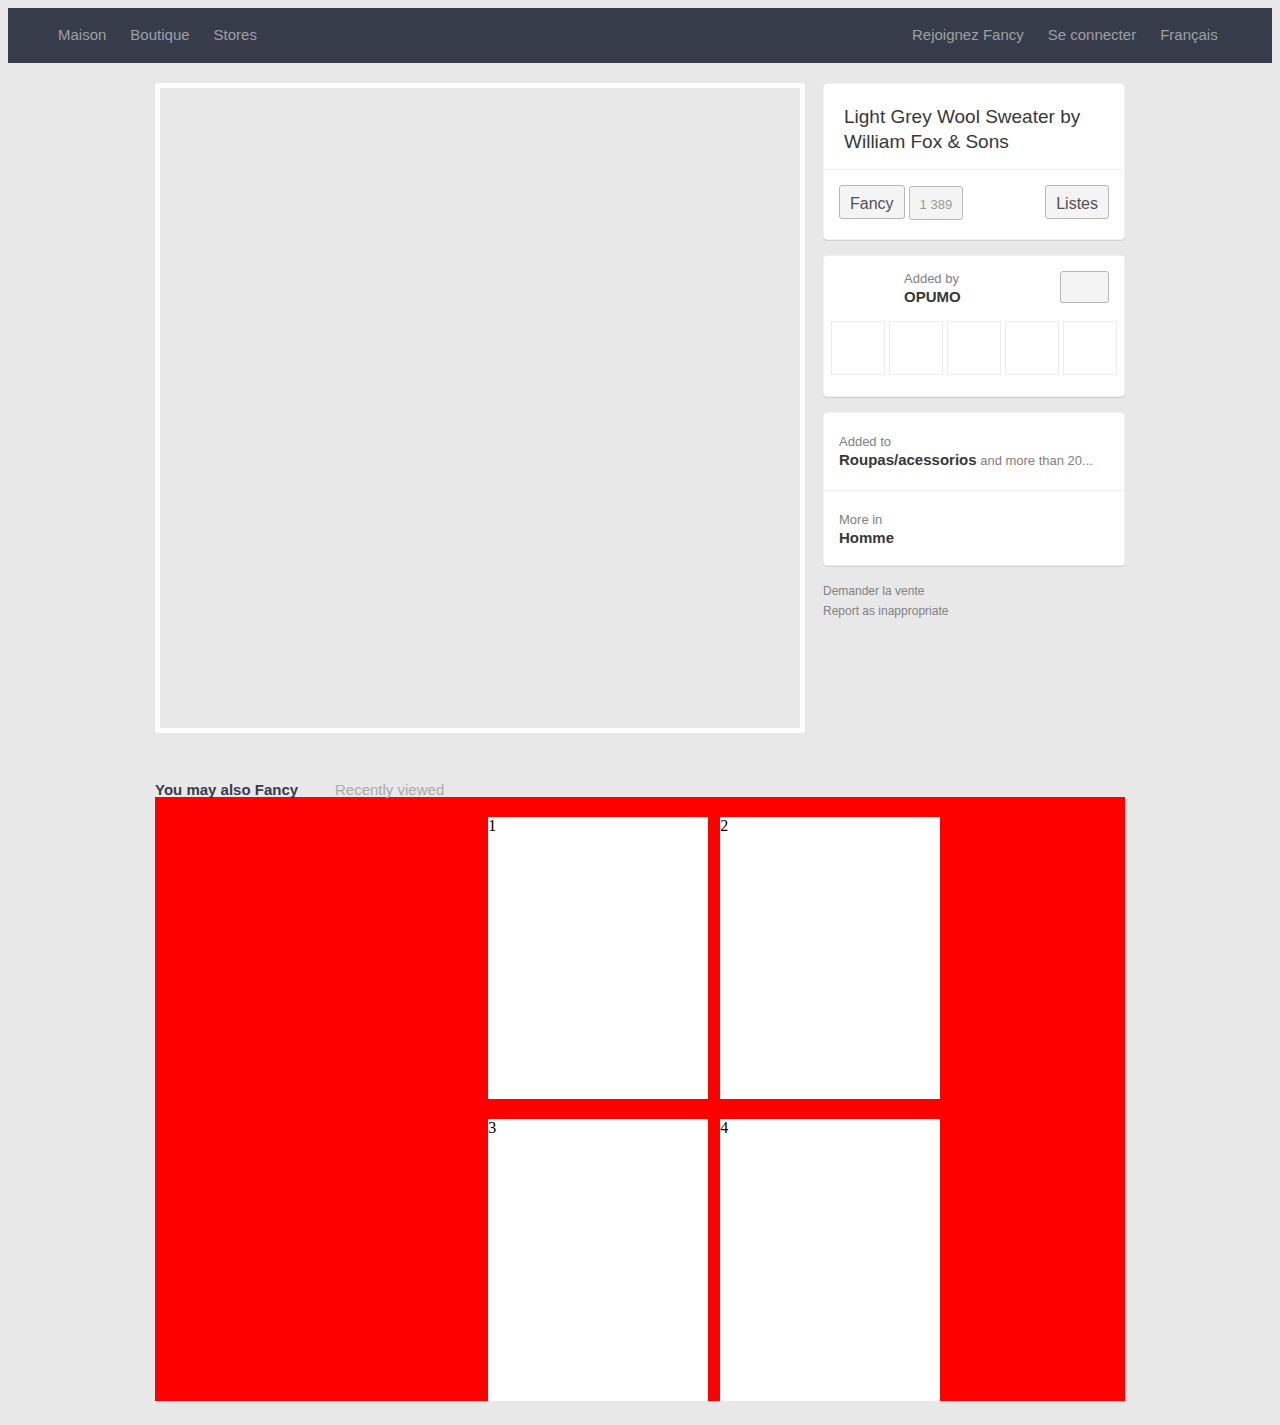
<file: index.html>
<!DOCTYPE html>

<html>
    
    <head>
        <link rel="stylesheet" href="fancy.css" type="text/css" />
        <meta charset="UTF-8">
    </head>

<html>

<header>
  
  <div class="header_left">
    
    <ul>
      <li> Maison </li>
      <li> Boutique </li>
      <li> Stores </li>
    </ul>
    
  </div>
  
  <div class="header_right">
    
    <ul>
      <li> Rejoignez Fancy </li>
      <li> Se connecter </li>
      <li> Français </li>
    </ul>
    
  </div>
  
</header>

<body>
  
  <div class="content_main">
  
  <div class="photo_expo">
  </div>
  
 <div class="info_right">
  
 <div class="info_box">
   
   <div class="info_box_title">
     Light Grey Wool Sweater by<br>
       William Fox & Sons
   </div>
  
   <div class="button_box">
     
     <a href="#" class="button_fancy"> Fancy
     </a>
     
     <a href="#" class="button_number"> 1 389
     </a>
     
     <a href="#" class="button_fancy listes"> Listes
     </a>
     
   </div>
   
 </div> <!--fin div info_box !-->
  
 <div class="added_box">
   
   <a href="https://fancy.com/OPUMO">
     
     <div class="user_pic">
     </div>
     
     <div class="user_added">
       Added by <br>
       <h2>OPUMO</h2>
     </div>
     
   </a>
   
   <a href="#" class="button_fancy add_user">
   </a>
   
   <ul class="other">
     
     <li>
       <a href="http://fancy.com/things/1107604840298582743/Common-Projects-Black-Achilles-Three-Strap-Sneakers" class="other1" target"_blank";></a>
     </li>
     
     <li>
       <a href="http://fancy.com/things/1107600067642004141/Folk-Navy-Mac" class="other2" target"_blank"></a>
     </li>
     
     <li>
       <a href="http://fancy.com/things/1107597896519258775/Monitaly-Navy-Vancloth-Triple-Needle-Shirt" class="other3" target"_blank"></a>
     </li>
     
     <li>
       <a href="http://fancy.com/things/1010633584110732121/Dark-Indigo-Work-Jacket-by-Edwin" class="other4" target"_blank"></a>
     </li>
     
     <li>
       <a href="http://fancy.com/things/1010585280199000637/Navy-Wool-Overcoat-by-Wood-Wood" class="other5" target"_blank"></a>
     </li>
     
   </ul>
   
 </div>
  
 <div class="added_to"> 
   
   <a href="https://fancy.com/things/added_lists/1001828740998632171" target="_blank">
   <div class="roupas">
     Added to <br>
     <strong>Roupas/acessorios</strong> and more than 20...
     </div></a>
   
   <a href="https://fancy.com/shop/mens" target="_blank">
   <div class="more_in">
     More in <br>
     <strong>Homme</strong>
     </div></a>
   
  </div>
  
  <div class="ask_buy">
    <a href="#">Demander la vente</a><br>
    <a href="#">Report as inappropriate</a>
  </div>
   
  </div>
    
  </div>
  
  <div class="content_second">
    
    <div class="you_may">
      You may also Fancy
    </div>
    
    <div class="recently">
      Recently viewed
    </div>
    
    <div class="other_proposition">
      
      <ul>
        <li><div class="prop1">1</div></li>
        <li><div class="prop2">2</div></li>
        <li><div class="prop3">3</div></li>
        <li><div class="prop4">4</div></li>
      </ul>
      
    </div>
    
  </div>
  
</body>
  
</html>
  
</html>
</file>
<file: fancy.css>
html {
  margin: 0;
}

header {
  position: relative;
  width: 100%;
  height: 55px;
  background-color: #373C4A;
  margin-bottom: 20px;
  
}

.header_left {
  position: relative;
  float: left;
  top: 2px;
}

.header_left > ul {
  position: relative;
  width: 300px;
  height: 20px
}

.header_left > ul > li {
  display: inline-block;
  font-family: 'helvetica';
  font-size: 15px;
  color: #9EA0A5;
  padding: 0px 10px;
  position: relative;
}

.header_left > ul > li:hover {
  color: #D6D8DC;
  cursor: pointer;
}

.header_right {
  position: relative;
  float: right;
  top: 2px;
}

.header_right > ul {
  position: relative;
  width: 370px;
  height: 20px
}

.header_right > ul > li {
  display: inline-block;
  font-family: 'helvetica';
  font-size: 15px;
  color: #9EA0A5;
  padding: 0px 10px;
  position: relative;
}

.header_right > ul > li:hover {
  color: #D6D8DC;
  cursor: pointer;
}

body {
  background-color: #E8E8E8;
}

.content_main {
  position: relative;
  width: 970px;
  margin-left: auto;
  margin-right: auto;
}

.photo_expo{
  background-image: url('http://thingd-media-ec4.thefancy.com/default/1001828740998632171_153d63c594ca.jpg');
  background-repeat: no-repeat;
  width: 640px;
  height: 640px;
  position: relative;
  float: left;
  border: 5px solid #FFF;
  border-radius: 3px;
}

.info_right {
  float: right;
  
}

.info_box {
  width: 300px;
  height: 155px;
  background-color: #FFF;
  border-radius: 4px;
  border: 1px solid #f1f1f1;
  box-shadow: 0px 1px 0px 0px #D0D1D5;
  margin-bottom: 15px;
}

.info_box_title {
  width: 90%;
  font-family: "helvetica";
  font-size: 19px;
  line-height: 25px;
  padding: 20px 20px 0px;
  margin-bottom: 15px;
  position: relative;
  color: #383838;
}

.button_box {
  height: 35px;
  border-top: 1px solid #f1f1f1;
  padding: 15px;
}

.button_fancy {
  text-decoration: none;
  color: #515151;
  font-family: "helvetica";
  font-weight: 500;
  background-color: #F4F4F5;
  width : auto;
  line-height: 29px;
  display: inline-block;
  border-radius: 3px;
  border: 1px solid;
  border-color: #b6b6b6;
  padding: 3px 10px 0px;
}

.button_number {
  text-decoration: none;
  color: #989898;
  font-size: 13px;
  font-family: "helvetica";
  font-weight: 300;
  background-color: #F4F4F5;
  width : auto;
  line-height: 28px;
  display: inline-block;
  border-radius: 3px;
  border: 1px solid;
  border-color: #bababa;
  padding: 4px 10px 0px;
}

.listes {
  float: right;
}

.added_box {
  width: 300px;
  height: 140px;
  background-color: #FFF;
  border-radius: 4px;
  border: 1px solid #f1f1f1;
  box-shadow: 0px 1px 0px 0px #D0D1D5;
  margin-bottom: 15px;
}

.added_box > a {
  text-decoration: none;
  font-family: "helvetica";
}

.user_pic {
  background-image: url('https://thefancy-media-ec1.thefancy.com/UserImages/OPUMO_e7492612b83f.jpg');
  background-repeat: no-repeat;
  width: 60px;
  height: 60px;
  float: left;
  margin: 5px 10px;
  position: relative;
}

.user_added {
  position: relative;
  font-size: 13px;
  color: #818181;
  line-height: 6px;
  margin-top: 20px;
}

.user_added > h2 {
  font-size: 15px;
  color: #383838;
}

.add_user {
  top: -42px;
  right: 15px;
  position: relative;
  width: 47px;
  height 30px;
  padding: 15px 0px;
  float: right;
}

.other {
  position: relative;
  width: 300px;
  height: 53px;
  float: left;
  left: -33px;
  top: -40px;
  
}

.other > li > a {
  width: 52px;
  height: 52px;
  display: block;
  text-decoration: none;
  border: 1px solid #ececec;
}

.other > li {
  list-style: none;
  display: inline-block;
}

.other1 {
  background-image: url('https://resize-ec1.thefancy.com/resize/crop/148/thingd/default/1107604840298582743_add503748aea.jpg');
  background-repeat: no-repeat;
  background-size: cover;
}

.other2 {
  background-image: url('https://resize-ec4.thefancy.com/resize/crop/148/thingd/default/1107600067642004141_52e2efbe7e5b.jpg');
  background-repeat: no-repeat;
  background-size: cover;
}

.other3 {
  background-image: url('https://resize-ec1.thefancy.com/resize/crop/148/thingd/default/1107597896519258775_a8f762c9b891.jpg');
  background-repeat: no-repeat;
  background-size: cover;
}

.other4 {
  background-image: url('https://resize-ec1.thefancy.com/resize/crop/148/thingd/default/1010633584110732121_2ef37061f5e9.jpg');
  background-repeat: no-repeat;
  background-size: cover;
}

.other5 {
  background-image: url('https://resize-ec5.thefancy.com/resize/crop/148/thingd/default/1010585280199000637_8ebc2c39c8cf.jpg');
  background-repeat: no-repeat;
  background-size: cover;
}

.added_to {
  width: 300px;
  height: 152px;
  background-color: #FFF;
  border-radius: 4px;
  border: 1px solid #f1f1f1;
  box-shadow: 0px 1px 0px 0px #D0D1D5;
  margin-bottom: 15px;
  position: relative;
}

.added_to > a {
  text-decoration: none;
}

.roupas {
  font-family: "helvetica";
  position: relative;
  font-size: 13px;
  color: #818181;
  line-height: 18px;
  width: 270px;
  padding: 20px 15px;
}

.roupas > strong {
  font-size: 15px;
  color: #383838;
}

.roupas:hover {
  background-color: #f1f1f1; 
}

.more_in {
  font-family: "helvetica";
  position: relative;
  font-size: 13px;
  color: #818181;
  line-height: 18px;
  width: 270px;
  padding: 20px 15px;
  border-top: 1px solid #f1f1f1;
}

.more_in > strong {
  font-size: 15px;
  color: #383838;
}

.more_in:hover {
  background-color: #f1f1f1; 
}

.ask_buy {
  font-family: 'helvetica';
  font-size: 12px;
  color: #818181;
  line-height: 20px;
  height: 200px;
}

.ask_buy > a{
  text-decoration: none;
  color: #818181;
}

.content_second {
  position: relative;
  width: 970px;
  margin-left: auto;
  margin-right: auto;
  overflow: hidden;
}

.you_may {
  font-family: 'helvetica';
  font-size: 15px;
  font-weight: 600;
  color: #373C4A;
  position: relative;
  width: 180px;
  float: left;
  cursor: pointer;
}

.recently {
  font-family: 'helvetica';
  font-size: 15px;
  font-weight: 400;
  color: #A9AAAA;
  position: relative;
  float: left;
  cursor: pointer;
}

.other_proposition {
  width: 100%;
  background-color: red;
}

.other_proposition > ul {
  margin-left: 0px;
  margin-right: 0px;
  overflow: hidden;
}

.other_proposition > ul > li {
  position: relative;
  display: inline-block;
  width: 220px;
  height: 282px;
  background-color: #FFF;
  margin: 20px 4px 0px;
}
</file>
